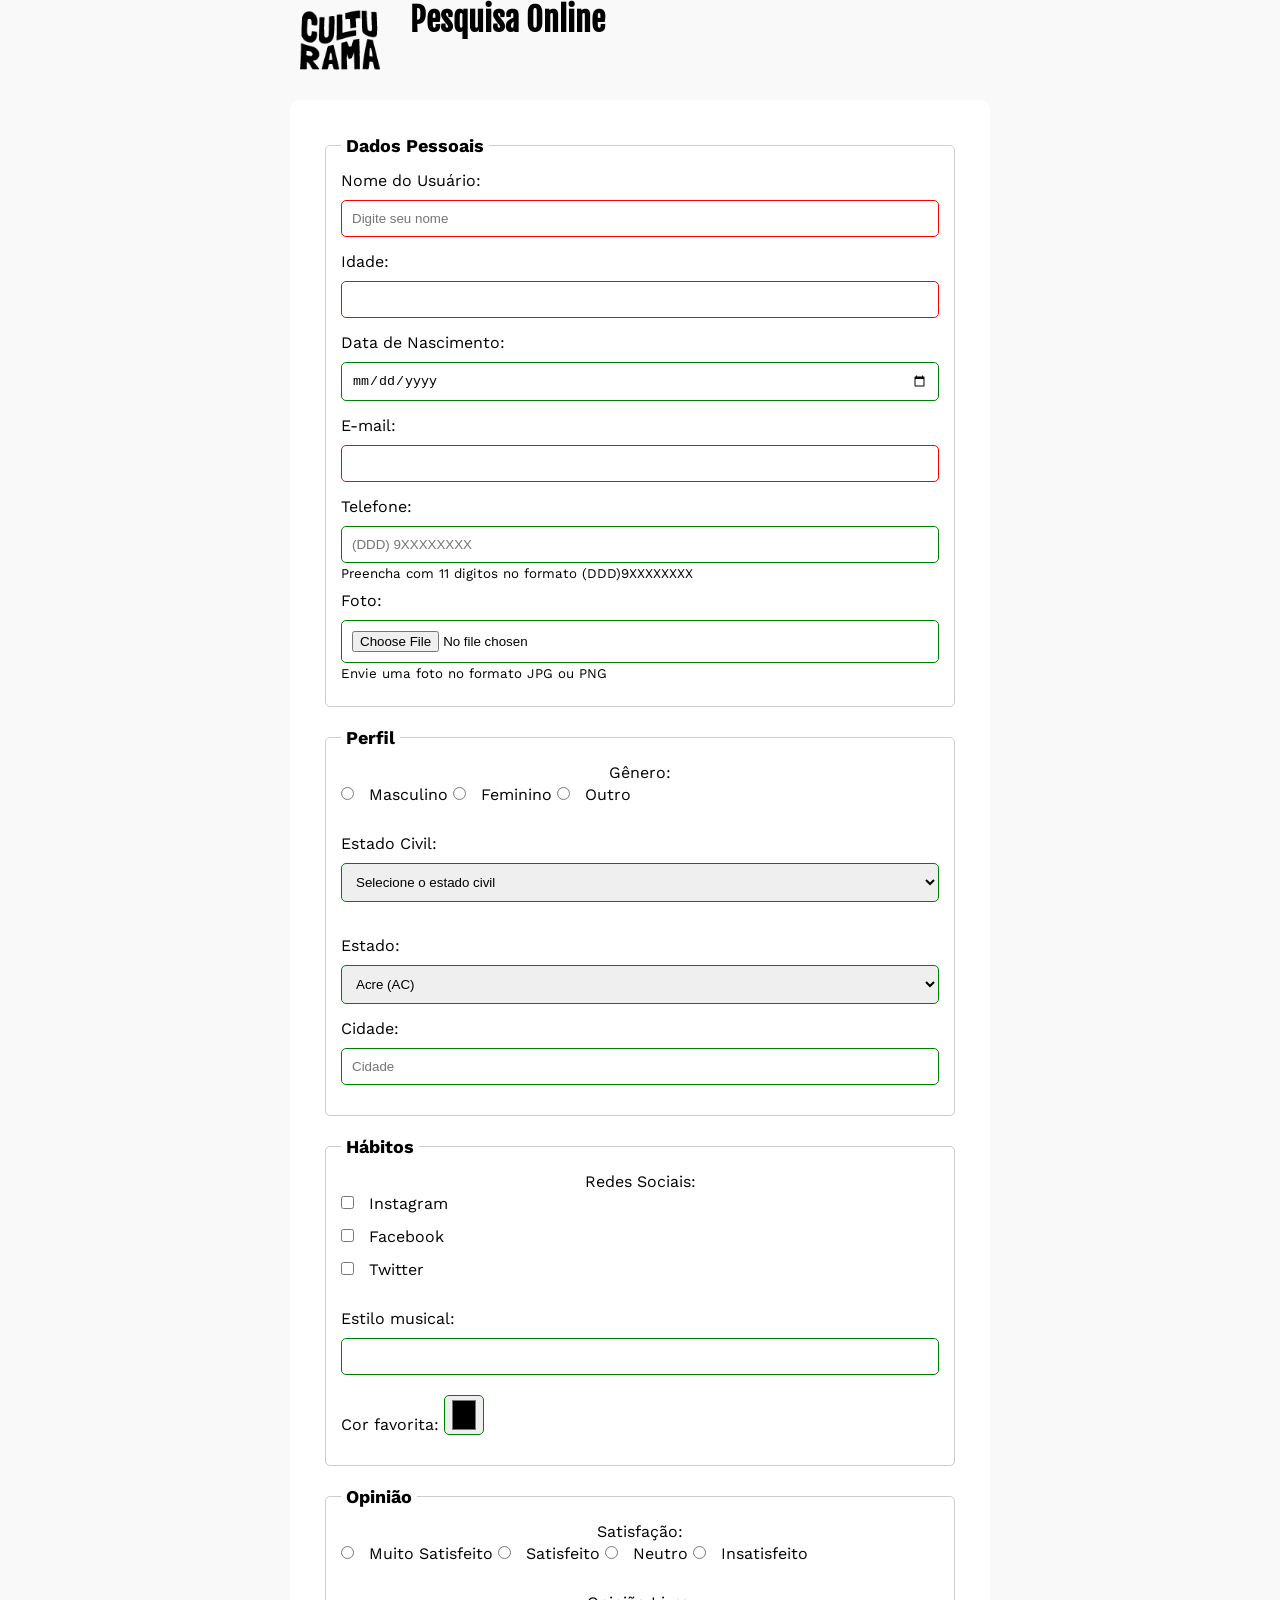
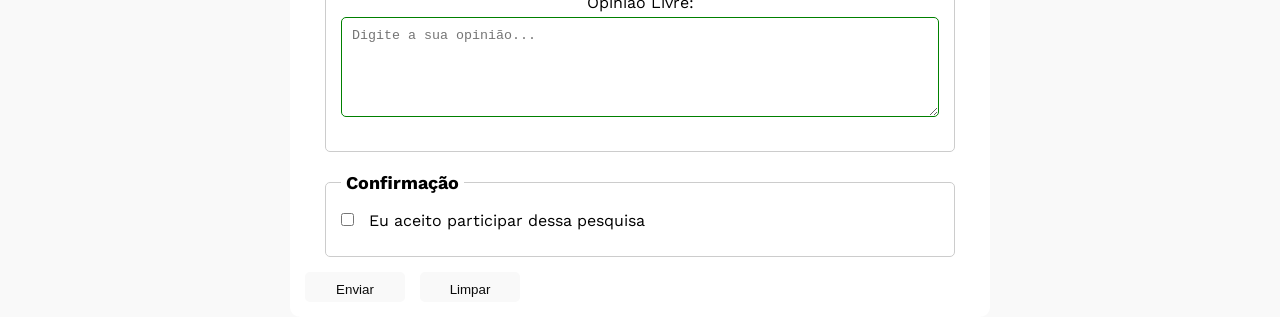
<file: index.html>
<!DOCTYPE html>
<html lang="pt">
<head>
    <meta property="og:title" content="Pesquisa Culturama 2025">
<meta property="og:description" content="Compartilhe sua opinião.">
<meta property="og:image" content="banner.jpg">
    <meta charset="UTF-8">
    <meta name="viewport" content="width=device-width, initial-scale=1.0">
    <link rel="stylesheet" href="style.css">
    <link rel="favicon" href="culturama-favico.png">
    <link rel="preconnect" href="https://fonts.googleapis.com">
<link rel="preconnect" href="https://fonts.gstatic.com" crossorigin>
<link href="https://fonts.googleapis.com/css2?family=Fjalla+One&family=Work+Sans&display=swap" rel="stylesheet">
    <title>Pesquisa Culturama</title>

</head>

<body>
<main>
    <header>
        <img src="logo-culturama.png" alt="Logo da Culturama">
        <h1>Pesquisa Online</h1>
    </header>

<section>
<form action="sucesso.html" method="get">

    <!-- DADOS PESSOAIS -->
    <fieldset>
        <legend>Dados Pessoais</legend>

        <label for="UserName">Nome do Usuário:</label>
        <input type="text" id="UserName" required placeholder="Digite seu nome"><br>

        <label for="Age">Idade:</label>
        <input type="number" id="Age" min="12" required><br>

        <label for="Birthdate">Data de Nascimento:</label>
        <input type="date" id="Birthdate"><br>

        <label for="UserEmail">E-mail:</label>
        <input type="email" id="UserEmail" required maxlength="20"><br>

        <label for="UserPhoneNumber">Telefone:</label>
        
    <input type="tel" id="UserPhoneNumber" pattern="{8-9}{11}" placeholder="(DDD) 9XXXXXXXX" aria-describedby="phonehelp" oninput="this.value=this.value.slice(0,11)"><br>
    <small>Preencha com 11 digitos no formato (DDD)9XXXXXXXX</small>
    <br>
    <label for="UserImage">Foto:</label>
        <input type="file" id="UserImage" accept="image/*" aria-describedby="imagehelp"><br>
    <small>Envie uma foto no formato JPG ou PNG</small>
    </fieldset>

    <!-- PERFIL -->
    <fieldset>
        <legend>Perfil</legend>

        <p>Gênero:</p>
        <input type="radio" name="gender" id="male">
        <label for="male">Masculino</label>

        <input type="radio" name="gender" id="female">
        <label for="female">Feminino</label>

        <input type="radio" name="gender" id="other">
        <label for="other">Outro</label>
        <br><br>

        <label for="maritalstatus">Estado Civil:</label>
        <select id="maritalstatus">
            <option>Selecione o estado civil</option>
            <option>Solteiro(a)</option>
            <option>Casado(a)</option>
            <option>Divorciado(a)</option>
            <option>Viúvo(a)</option>
        </select>
        <br><br>

        <label for="state">Estado:</label>
        <select id="state">
            <option>Acre (AC)</option>
            <option>São Paulo (SP)</option>
            <option>Rio de Janeiro (RJ)</option>
        </select>
        <br>

        <label for="city">Cidade:</label>
        <input type="text" id="city" placeholder="Cidade">
    </fieldset>

    <!-- HÁBITOS -->
    <fieldset>
        <legend>Hábitos</legend>

        <p>Redes Sociais:</p>

        <input type="checkbox" id="instagram">
        <label for="instagram">Instagram</label><br>

        <input type="checkbox" id="facebook">
        <label for="facebook">Facebook</label><br>

        <input type="checkbox" id="twitter">
        <label for="twitter">Twitter</label><br><br>

        <label for="musicStyle">Estilo musical:</label>
        <input list="styleTypes" id="musicStyle">

        <datalist id="styleTypes">
            <option value="Rock">
            <option value="Pop">
            <option value="Samba">
            <option value="Sertanejo">
        </datalist>
        <br>

        <label for="favoriteColor">Cor favorita:</label>
        <input type="color" id="favoriteColor">
    </fieldset>

    <!-- OPINIÃO -->
    <fieldset>
        <legend>Opinião</legend>

        <p>Satisfação:</p>

        <input type="radio" name="satisfaction" id="verySatisfied">
        <label for="verySatisfied">Muito Satisfeito</label>

        <input type="radio" name="satisfaction" id="satisfied">
        <label for="satisfied">Satisfeito</label>

        <input type="radio" name="satisfaction" id="neutral">
        <label for="neutral">Neutro</label>

        <input type="radio" name="satisfaction" id="unsatisfied">
        <label for="unsatisfied">Insatisfeito</label>

        <br><br>

        <p>Opinião Livre:</p>
        <textarea rows="4" cols="50" placeholder="Digite a sua opinião..."></textarea>
    </fieldset>

    <!-- CONFIRMAÇÃO -->
    <fieldset>
        <legend>Confirmação</legend>

        <input type="checkbox" id="terms" required>
        <label for="terms">Eu aceito participar dessa pesquisa</label>
    </fieldset>

    <button type="submit" aria-label="Enviar dados" >Enviar</button>
    <button type="reset" aria-label="Limpar dados">Limpar</button>
<!-- Botão só com ícone -->

</form>
</section>
</main>
</body>
</html>
</file>
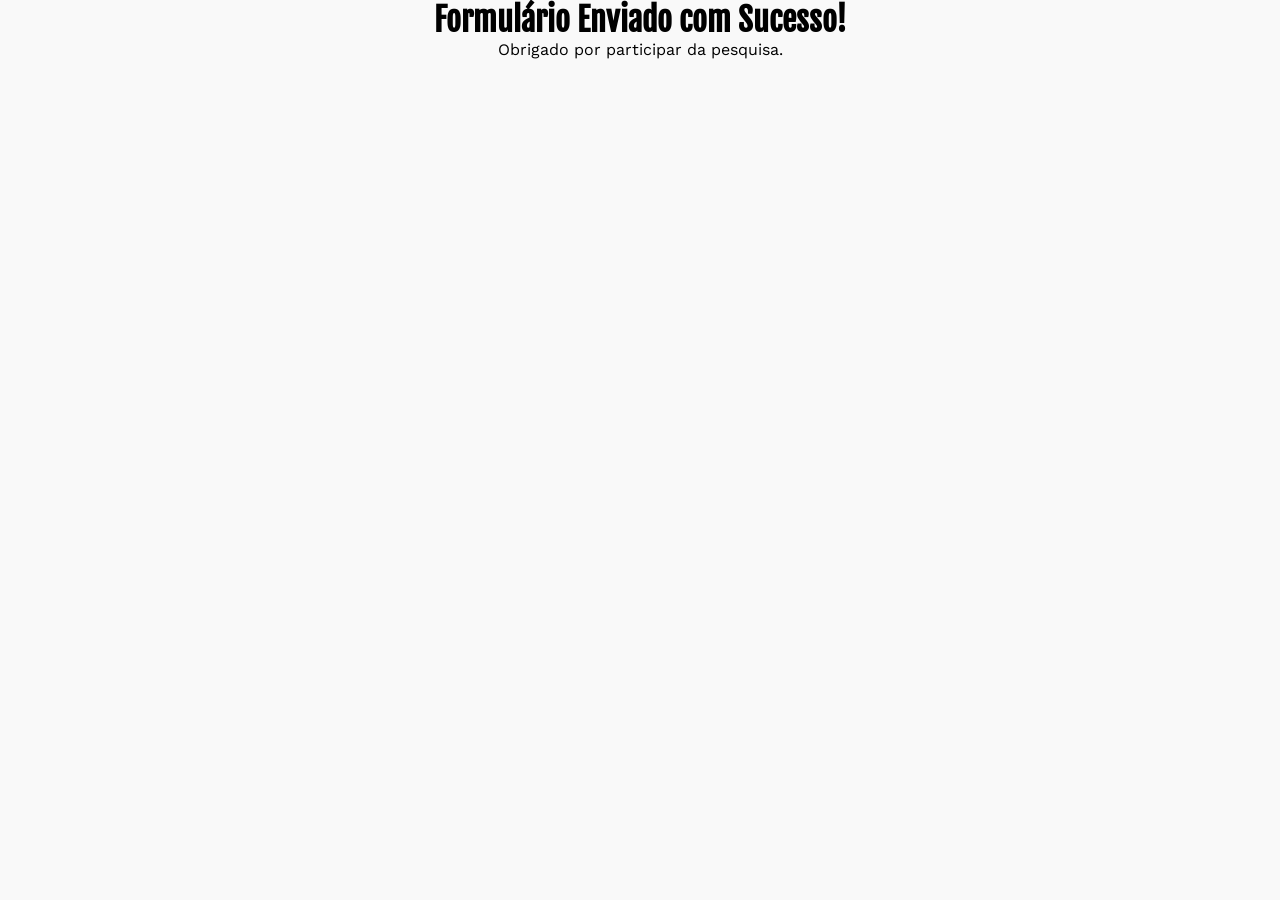
<file: sucesso.html>
<!DOCTYPE html>
<html lang="pt">
<head>
    <meta charset="UTF-8">
    <meta name="viewport" content="width=device-width, initial-scale=1.0">
    <link rel="stylesheet" href="style.css">
    <link rel="favicon" href="culturama-favico.png">
    <link rel="preconnect" href="https://fonts.googleapis.com">
<link rel="preconnect" href="https://fonts.gstatic.com" crossorigin>
<link href="https://fonts.googleapis.com/css2?family=Fjalla+One&family=Work+Sans&display=swap" rel="stylesheet">
    <title>Document</title>
</head>
<body>
<div>
    <h1>Formulário Enviado com Sucesso!</h1>
    <p>Obrigado por participar da pesquisa.</p>
</div>
</body>
</html>
</file>
<file: style.css>
* {
    margin: 0;
    padding: 0;
    box-sizing: border-box;
}

body{
    background-color: #f9f9f9;
    font-family: "Work Sans", sans-serif;
}


button {
    background-color: #4CAF50;
    color: white;
    padding: 10px 20px;
    border: none;
    border-radius: 5px;
    cursor: pointer;
}

fieldset {
    border: 1px solid #0b0b0b;
    padding: 20px;
    margin: 20px;
    
}
main {
    width: 100%;
    max-width: 700px;
    margin: 0 auto;
    
}
header {
    display: flex;
    text-align: center;
    gap: 20px;
    margin-bottom: 20px;
}
img{
    width: 100px;
    
}

h1 {
    font-family: 'Fjalla One', sans-serif;
}

form {
    background-color: #ffffff;
    padding: 15px;
    border-radius: 10px;
}

fieldset{
    padding: 15px;
    border: 1px solid #cccccc;
    border-radius: 5px;
    margin-bottom: 15px;
}

legend {
    font-weight: bold;
    font-size: 18px;
    padding: 0 5px;
    
}

label {
    display: inline-block;
    margin-bottom: 5px;
}

input, select, textarea {
    width: 100%;
    padding: 10px;
    margin-top: 5px;
    margin-bottom: 15px;
    border: 1px solid #cccccc;
    border-radius: 5px;
}

textarea{
    min-height: 100px;
}

input[type="radio"], input[type="checkbox"] {
    width: auto;
    margin-right: 10px;
    
}

input[type= "color"] {
    padding: 0 5px;
    height: 40px;
    width: 40px;
}

input:invalid,
select:invalid,
textarea:invalid{
    border-color: red;
}

input:valid,
select:valid,
textarea:valid{
    border-color: green;
}

input[type=tel], input[type=file] {
    margin-bottom: 0;}

    small {
        display: inline-block;
    margin-bottom: 10px;
}

button{
    width: 100px;
    height: 30px;
    margin-right: 10px;
    border-radius: 5px;
    background-color: #f9f9f9;
    cursor: pointer;
    color: #0b0b0b;
    border-radius: 5px #0b0b0b;
}

button:hover {
    background-color: #4CAF50;
    color: white;
}

button[type="reset"]:hover {
    background-color: #f44336;
    color: white;
}

    div > h1, p{
        display: block;
    margin:auto;
        text-align: center;
    }
</file>
